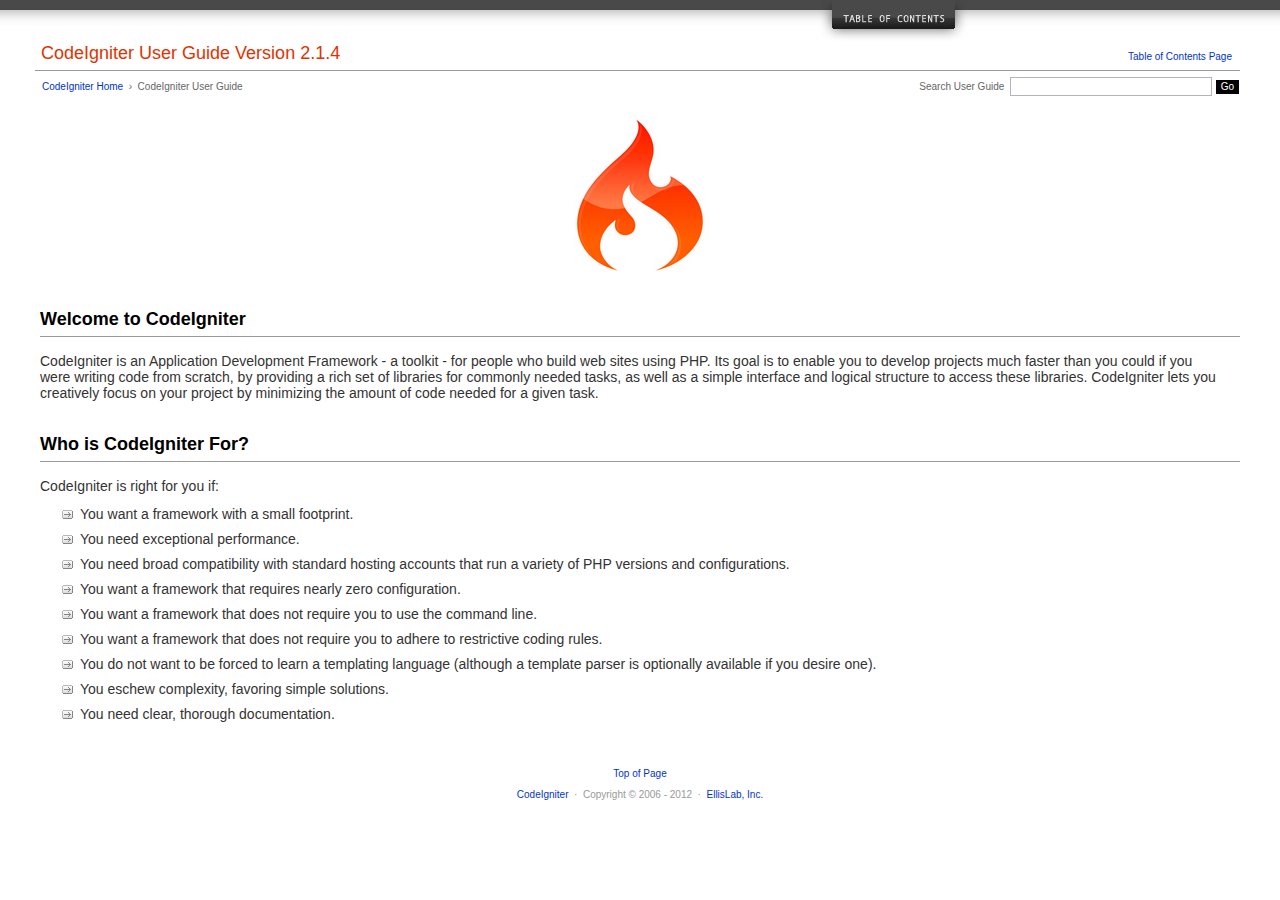
<file: Project_E/AGFFRSO_SCR/football01-0/user_guide/index.html>
<!DOCTYPE html PUBLIC "-//W3C//DTD XHTML 1.0 Transitional//EN" "http://www.w3.org/TR/xhtml1/DTD/xhtml1-transitional.dtd">
<html xmlns="http://www.w3.org/1999/xhtml" xml:lang="en" lang="en">
<head>

<meta http-equiv="Content-Type" content="text/html; charset=utf-8" />
<title>Welcome to CodeIgniter : CodeIgniter User Guide</title>

<style type='text/css' media='all'>@import url('userguide.css');</style>
<link rel='stylesheet' type='text/css' media='all' href='userguide.css' />

<script type="text/javascript" src="nav/nav.js"></script>
<script type="text/javascript" src="nav/prototype.lite.js"></script>
<script type="text/javascript" src="nav/moo.fx.js"></script>
<script type="text/javascript" src="nav/user_guide_menu.js"></script>

<meta http-equiv='expires' content='-1' />
<meta http-equiv= 'pragma' content='no-cache' />
<meta name='robots' content='all' />
<meta name='author' content='ExpressionEngine Dev Team' />
<meta name='description' content='CodeIgniter User Guide' />

</head>
<body>

<!-- START NAVIGATION -->
<div id="nav"><div id="nav_inner"><script type="text/javascript">create_menu('null');</script></div></div>
<div id="nav2"><a name="top"></a><a href="javascript:void(0);" onclick="myHeight.toggle();"><img src="images/nav_toggle_darker.jpg" width="154" height="43" border="0" title="Toggle Table of Contents" alt="Toggle Table of Contents" /></a></div>
<div id="masthead">
<table cellpadding="0" cellspacing="0" border="0" style="width:100%">
<tr>
<td><h1>CodeIgniter User Guide Version 2.1.4</h1></td>
<td id="breadcrumb_right"><a href="toc.html">Table of Contents Page</a></td>
</tr>
</table>
</div>
<!-- END NAVIGATION -->


<table cellpadding="0" cellspacing="0" border="0" style="width:100%">
<tr>
<td id="breadcrumb">
<a href="http://codeigniter.com/">CodeIgniter Home</a> &nbsp;&#8250;&nbsp; CodeIgniter User Guide
</td>
<td id="searchbox"><form method="get" action="http://www.google.com/search"><input type="hidden" name="as_sitesearch" id="as_sitesearch" value="ellislab.com/codeigniter/user-guide/" />Search User Guide&nbsp; <input type="text" class="input" style="width:200px;" name="q" id="q" size="31" maxlength="255" value="" />&nbsp;<input type="submit" class="submit" name="sa" value="Go" /></form></td>
</tr>
</table>



<br clear="all" />

<div class="center"><img src="images/ci_logo_flame.jpg" width="150" height="164" border="0" alt="CodeIgniter" /></div>


<!-- START CONTENT -->
<div id="content">



<h2>Welcome to CodeIgniter</h2>

<p>CodeIgniter is an Application Development Framework - a toolkit - for people who build web sites using PHP.
Its goal is to enable you to develop projects much faster than you could if you were writing code
from scratch, by providing a rich set of libraries for commonly needed tasks, as well as a simple interface and
logical structure to access these libraries. CodeIgniter lets you creatively focus on your project by
minimizing the amount of code needed for a given task.</p>


<h2>Who is CodeIgniter For?</h2>

<p>CodeIgniter is right for you if:</p>

<ul>
<li>You want a framework with a small footprint.</li>
<li>You need exceptional performance.</li>
<li>You need broad compatibility with standard hosting accounts that run a variety of PHP versions and configurations.</li>
<li>You want a framework that requires nearly zero configuration.</li>
<li>You want a framework that does not require you to use the command line.</li>
<li>You want a framework that does not require you to adhere to restrictive coding rules.</li>
<li>You do not want to be forced to learn a templating language (although a template parser is optionally available if you desire one).</li>
<li>You eschew complexity, favoring simple solutions.</li>
<li>You need clear, thorough documentation.</li>
</ul>


</div>
<!-- END CONTENT -->


<div id="footer">
<p><a href="#top">Top of Page</a></p>
<p><a href="http://codeigniter.com">CodeIgniter</a> &nbsp;&middot;&nbsp; Copyright &#169; 2006 - 2012 &nbsp;&middot;&nbsp; <a href="http://ellislab.com/">EllisLab, Inc.</a></p>
</div>



</body>
</html>
</file>
<file: Project_E/AGFFRSO_SCR/football01-0/user_guide/userguide.css>
body {
 margin: 0;
 padding: 0;
 font-family: Lucida Grande, Verdana, Geneva, Sans-serif;
 font-size: 14px;
 color: #333;
 background-color: #fff;
}

a {
 color: #0134c5;
 background-color: transparent;
 text-decoration: none;
 font-weight: normal;
 outline-style: none;
}
a:visited {
 color: #0134c5;
 background-color: transparent;
 text-decoration: none;
 outline-style: none;
}
a:hover {
 color: #000;
 text-decoration: none;
 background-color: transparent;
 outline-style: none;
}

#breadcrumb {
 float: left;
 background-color: transparent;
 margin: 10px 0 0 42px;
 padding: 0;
 font-size: 10px;
 color: #666;
}
#breadcrumb_right {
 float: right;
 width: 175px;
 background-color: transparent;
 padding: 8px 8px 3px 0;
 text-align: right;
 font-size: 10px;
 color: #666;
}
#nav {
 background-color: #494949;
 margin: 0;
 padding: 0;
}
#nav2 {
 background: #fff url(images/nav_bg_darker.jpg) repeat-x left top;
 padding: 0 310px 0 0;
 margin: 0;
 text-align: right;
}
#nav_inner {
 background-color: transparent;
 padding: 8px 12px 0 20px;
 margin: 0;
 font-family: Lucida Grande, Verdana, Geneva, Sans-serif;
 font-size: 11px;
}

#nav_inner h3 {
 font-size: 12px;
 color: #fff;
 margin: 0;
 padding: 0;
}

#nav_inner .td_sep {
 background: transparent url(images/nav_separator_darker.jpg) repeat-y left top;
 width: 25%;
 padding: 0 0 0 20px;
}
#nav_inner .td {
 width: 25%;
}
#nav_inner p {
 color: #eee;
 background-color: transparent;
 padding:0;
 margin: 0 0 10px 0;
}
#nav_inner ul {
 list-style-image: url(images/arrow.gif);
 padding: 0 0 0 18px;
 margin: 8px 0 12px 0;
}
#nav_inner li {
 padding: 0;
 margin: 0 0 4px 0;
}

#nav_inner a {
 color: #eee;
 background-color: transparent;
 text-decoration: none;
 font-weight: normal;
 outline-style: none;
}

#nav_inner a:visited {
 color: #eee;
 background-color: transparent;
 text-decoration: none;
 outline-style: none;
}

#nav_inner a:hover {
 color: #ccc;
 text-decoration: none;
 background-color: transparent;
 outline-style: none;
}

#masthead {
 margin: 0 40px 0 35px;
 padding: 0 0 0 6px;
 border-bottom: 1px solid #999;
}

#masthead h1 {
background-color: transparent;
color: #e13300;
font-size: 18px;
font-weight: normal;
margin: 0;
padding: 0 0 6px 0;
}

#searchbox {
 background-color: transparent;
 padding: 6px 40px 0 0;
 text-align: right;
 font-size: 10px;
 color: #666;
}

#img_welcome {
 border-bottom: 1px solid #D0D0D0;
 margin: 0 40px 0 40px;
 padding: 0;
 text-align: center;
}

#content {
 margin: 20px 40px 0 40px;
 padding: 0;
}

#content p {
 margin: 12px 20px 12px 0;
}

#content h1 {
color: #e13300;
border-bottom: 1px solid #666;
background-color: transparent;
font-weight: normal;
font-size: 24px;
margin: 0 0 20px 0;
padding: 3px 0 7px 3px;
}

#content h2 {
 background-color: transparent;
 border-bottom: 1px solid #999;
 color: #000;
 font-size: 18px;
 font-weight: bold;
 margin: 28px 0 16px 0;
 padding: 5px 0 6px 0;
}

#content h3 {
 background-color: transparent;
 color: #333;
 font-size: 16px;
 font-weight: bold;
 margin: 16px 0 15px 0;
 padding: 0 0 0 0;
}

#content h4 {
 background-color: transparent;
 color: #444;
 font-size: 14px;
 font-weight: bold;
 margin: 22px 0 0 0;
 padding: 0 0 0 0;
}

#content img {
 margin: auto;
 padding: 0;
}

#content code {
 font-family: Monaco, Verdana, Sans-serif;
 font-size: 12px;
 background-color: #f9f9f9;
 border: 1px solid #D0D0D0;
 color: #002166;
 display: block;
 margin: 14px 0 14px 0;
 padding: 12px 10px 12px 10px;
}

#content pre {
 font-family: Monaco, Verdana, Sans-serif;
 font-size: 12px;
 background-color: #f9f9f9;
 border: 1px solid #D0D0D0;
 color: #002166;
 display: block;
 margin: 14px 0 14px 0;
 padding: 12px 10px 12px 10px;
}

#content .path {
 background-color: #EBF3EC;
 border: 1px solid #99BC99;
 color: #005702;
 text-align: center;
 margin: 0 0 14px 0;
 padding: 5px 10px 5px 8px;
}

#content dfn {
 font-family: Lucida Grande, Verdana, Geneva, Sans-serif;
 color: #00620C;
 font-weight: bold;
 font-style: normal;
}
#content var {
 font-family: Lucida Grande, Verdana, Geneva, Sans-serif;
 color: #8F5B00;
 font-weight: bold;
 font-style: normal;
}
#content samp {
 font-family: Lucida Grande, Verdana, Geneva, Sans-serif;
 color: #480091;
 font-weight: bold;
 font-style: normal;
}
#content kbd {
 font-family: Lucida Grande, Verdana, Geneva, Sans-serif;
 color: #A70000;
 font-weight: bold;
 font-style: normal;
}

#content ul {
 list-style-image: url(images/arrow.gif);
 margin: 10px 0 12px 0;
}

li.reactor {
 list-style-image: url(images/reactor-bullet.png);
}
#content li {
 margin-bottom: 9px;
}

#content li p {
 margin-left: 0;
 margin-right: 0;
}

#content .tableborder {
 border: 1px solid #999;
}
#content th {
 font-weight: bold;
 text-align: left;
 font-size: 12px;
 background-color: #666;
 color: #fff;
 padding: 4px;
}

#content .td {
 font-weight: normal;
 font-size: 12px;
 padding: 6px;
 background-color: #f3f3f3;
}

#content .tdpackage {
 font-weight: normal;
 font-size: 12px;
}

#content .important {
 background: #FBE6F2;
 border: 1px solid #D893A1;
 color: #333;
 margin: 10px 0 5px 0;
 padding: 10px;
}

#content .important p {
 margin: 6px 0 8px 0;
 padding: 0;
}

#content .important .leftpad {
 margin: 6px 0 8px 0;
 padding-left: 20px;
}

#content .critical {
 background: #FBE6F2;
 border: 1px solid #E68F8F;
 color: #333;
 margin: 10px 0 5px 0;
 padding: 10px;
}

#content .critical p {
 margin: 5px 0 6px 0;
 padding: 0;
}


#footer {
background-color: transparent;
font-size: 10px;
padding: 16px 0 15px 0;
margin: 20px 0 0 0;
text-align: center;
}

#footer p {
 font-size: 10px;
 color: #999;
 text-align: center;
}
#footer address {
 font-style: normal;
}

.center {
 text-align: center;
}

img {
 padding:0;
 border: 0;
 margin: 0;
}

.nopad {
 padding:0;
 border: 0;
 margin: 0;
}


form {
 margin: 0;
 padding: 0;
}

.input {
 font-family: Lucida Grande, Verdana, Geneva, Sans-serif;
 font-size: 11px;
 color: #333;
 border: 1px solid #B3B4BD;
 width: 100%;
 font-size: 11px;
 height: 1.5em;
 padding: 0;
 margin: 0;
}

.textarea {
 font-family: Lucida Grande, Verdana, Geneva, Sans-serif;
 font-size: 14px;
 color: #143270;
 background-color: #f9f9f9;
 border: 1px solid #B3B4BD;
 width: 100%;
 padding: 6px;
 margin: 0;
}

.select {
 background-color: #fff;
 font-size:  11px;
 font-weight: normal;
 color: #333;
 padding: 0;
 margin: 0 0 3px 0;
}

.checkbox {
 background-color: transparent;
 padding: 0;
 border: 0;
}

.submit {
 background-color: #000;
 color: #fff;
 font-weight: normal;
 font-size: 10px;
 border: 1px solid #fff;
 margin: 0;
 padding: 1px 5px 2px 5px;
}
</file>
